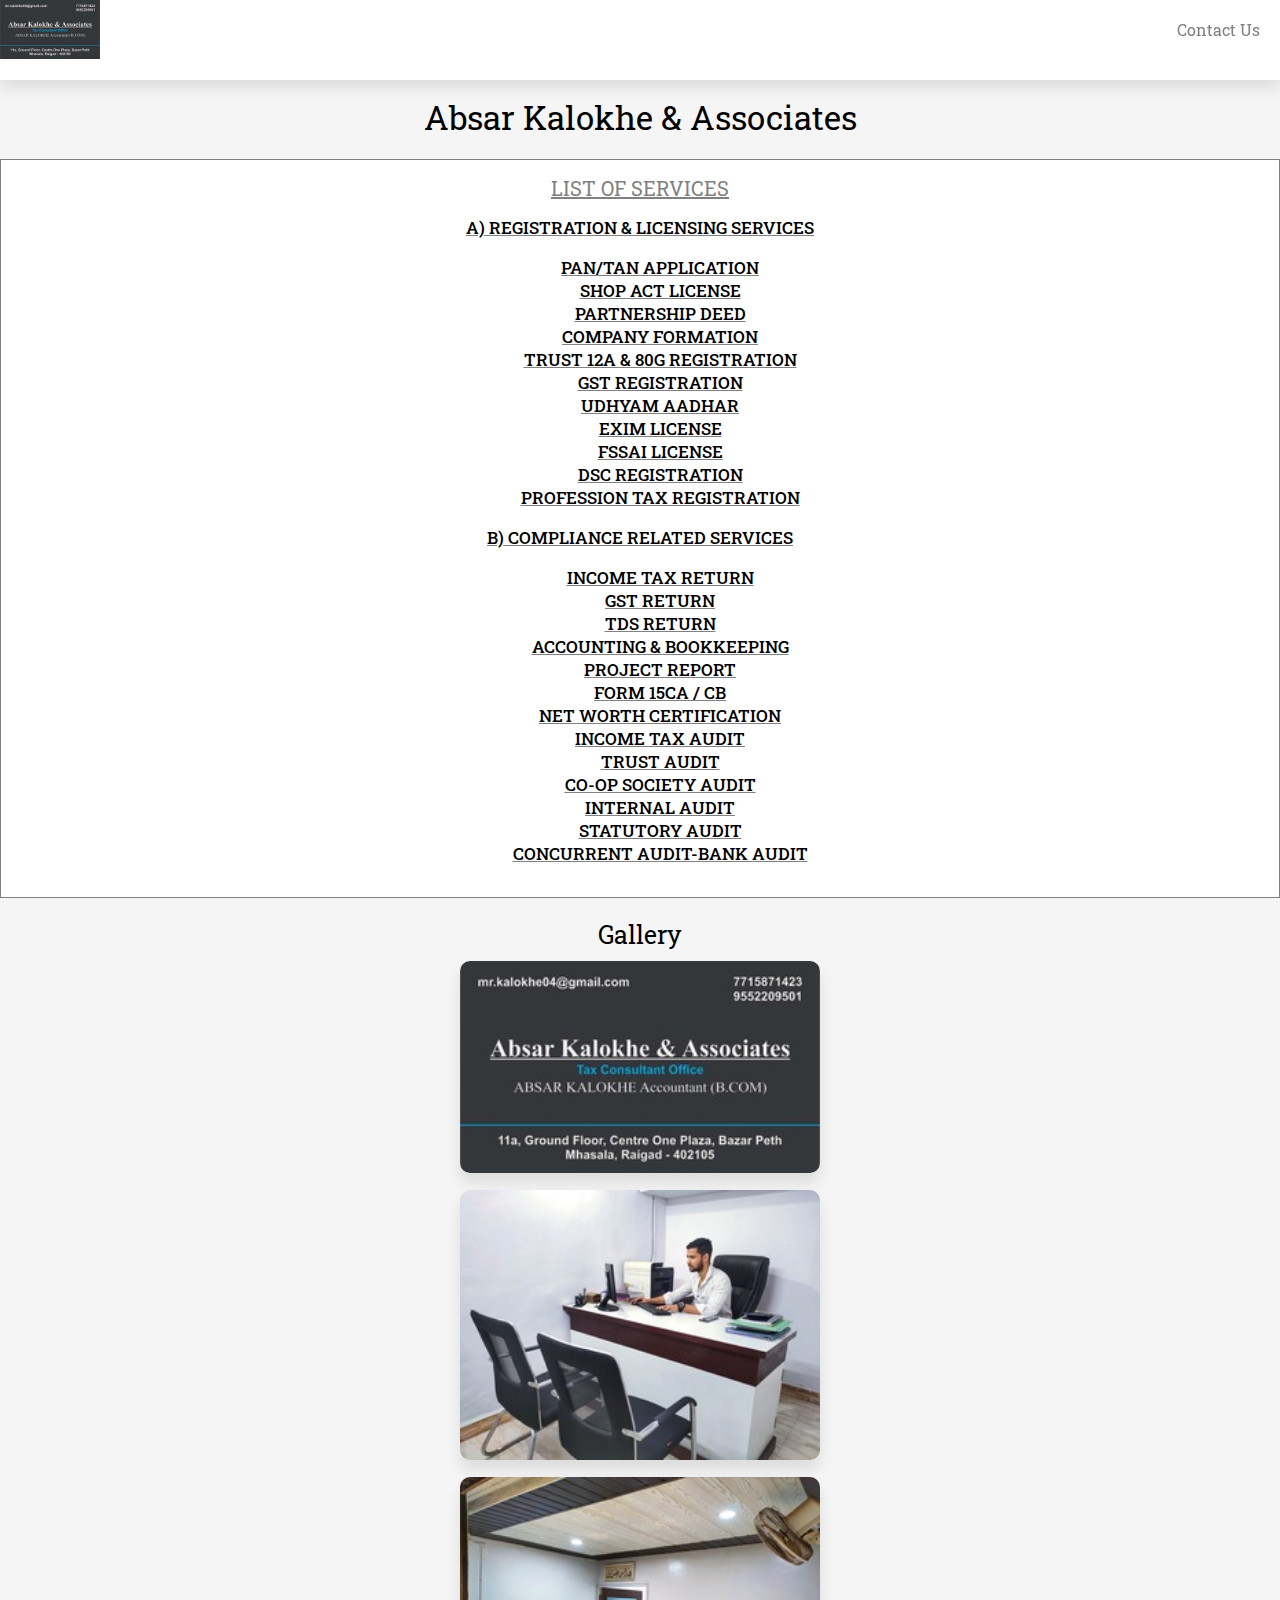
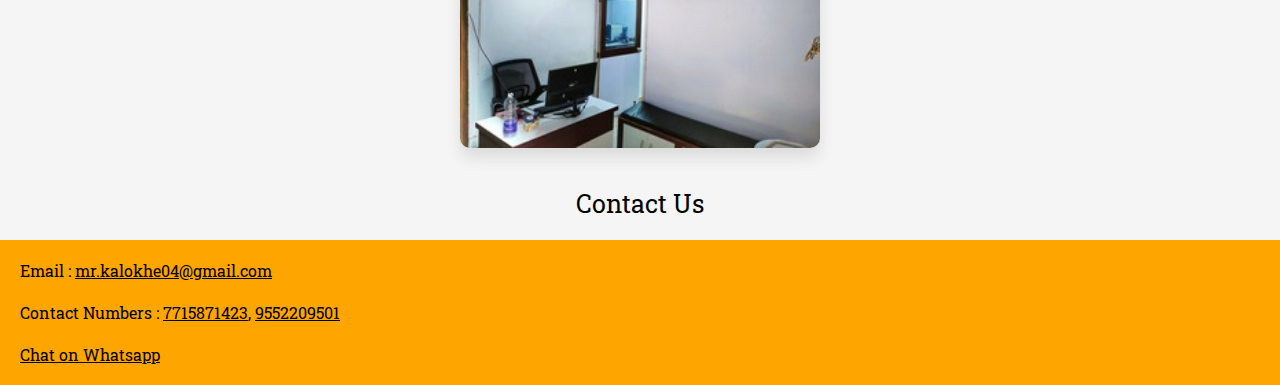
<file: AbsarKalokheAssociates/index.html>
<!DOCTYPE html>
<html>
<head>
	<meta charset="utf-8">
	<meta name="viewport" content="width=device-width, initial-scale=1">
	<link rel="icon" type="image/icon" href="./images/favicon.ico">
	<link rel="stylesheet" type="text/css" href="./css/style.css">
	<link rel="preconnect" href="https://fonts.googleapis.com">
	<link rel="preconnect" href="https://fonts.gstatic.com" crossorigin>
	<link href="https://fonts.googleapis.com/css2?family=Roboto+Slab:wght@500&display=swap" rel="stylesheet">
	<title>Absar Kalokhe & Associates</title>
</head>
<body>
	<div class="navbar">
		<img src="./images/imagethree.jpg" alt="nav-logo">
		<ol>
			<li> <a href="#">Contact Us</a> </li>
		</ol>
	</div>
	<div class="heading">
		absar kalokhe & associates
	</div>
	<div class="label-text">
		list of services
		<div class="A-label">
			a) registration & licensing services
			<ol>
				<li>pan/tan application</li>
				<li>shop act license</li>
				<li>partnership deed</li>
				<li>company formation</li>
				<li>trust 12A & 80G registration</li>
				<li>gst registration</li>
				<li>udhyam aadhar</li>
				<li>exim license</li>
				<li>fssai license</li>
				<li>dsc registration</li>
				<li>profession tax registration</li>
			</ol>

			b) compliance related services
			<ol>
				<li>income tax return</li>
				<li>gst return</li>
				<li>tds return</li>
				<li>accounting & bookkeeping</li>
				<li>project report</li>
				<li>form 15CA / cb</li>
				<li>net worth certification</li>
				<li>income tax audit</li>
				<li>trust audit</li>
				<li>co-op society audit</li>
				<li>internal audit</li>
				<li>statutory audit</li>
				<li>concurrent audit-bank audit</li>
			</ol>
		</div>
	</div>
	<div class="gallery">
		Gallery
		<br>
		<img src="./images/imagethree.jpg">
		<br>
		<img src="./images/imageone.jpg">
		<br>
		<img src="./images/imagetwo.jpg">
	</div>
	<div class="contact_info">
		contact us
	</div>
	<div class="footer">
		<div class="email">
			Email : <a href="mailto:mr.kalokhe04@gmail.com" style="color: black;">mr.kalokhe04@gmail.com</a>
			<br><br>
			Contact Numbers : <a href="tel:+917715871423" style="color: black;">7715871423</a>, <a href="tel:+919552209501" style="color: black;">9552209501</a>
			<br><br>
			<a href="https://wa.me/+917715871423" style="color: black; text-decoration: underline;">Chat on Whatsapp</a>
		</div>
	</div>
</body>
</html>
</file>
<file: AbsarKalokheAssociates/css/style.css>
* {
	font-family: 'Roboto Slab', serif;
}

body{
	margin: 0;
	padding: 0;
	background: whitesmoke;
}

html {
	scroll-behavior: smooth;
}

.navbar {
	background: white;
	height: 80px;
	position: fixed;
	width: 100%;
	top: 0;
	z-index: 1;
	-webkit-box-shadow: 0px 8px 16px 0px rgba(0,0,0,0.1);
	box-shadow: 0px 8px 16px 0px rgba(0,0,0,0.1);
}

.navbar > img {
	width: 100px;
}

.navbar > ol {
	list-style-type: none;
	text-align: right;
	padding-right:20px;
	transform: translate(0px, -60px);
}

.navbar > ol > li > a {
	text-decoration: none;
	color: grey;
}

.navbar > ol > li > a:hover{
	text-decoration: underline;
}

.heading {
	padding-top: 5rem;
	text-align: center;
	text-transform: capitalize;
	margin-top: 15px;
	font-display: inherit;
	font-size: 30px;
	font-size-adjust: 0.58;
}

.label-text {
	text-align: center;
	margin-top: 20px;
	color: grey;
	background: white;
	padding: 15px;
	border: 1px solid;
	font-size: 20px;
	text-transform: uppercase;
	text-decoration: underline;
}

.label-text > .A-label {
	margin-top: 15px;
	text-align: center;
	font-size: 17px;
	font-weight: 500;
	color: #000;
}

.label-text > .A-label > ol{
	text-decoration: none;
	list-style-type: none;
}

.gallery {
	text-align: center;
	margin-top: 20px;
	font-size: 25px;
}

.gallery > img {
	margin-top: 10px;
	width: 360px;
	box-shadow: 0px 10px 15px 0px rgba(0, 0, 0, 0.1);
	border-radius: 10px;
	transition: transform 0.5s ease;
}

.gallery > img:hover {
	transform: translate(10px);
}

.contact_info {
	text-align: center;
	margin-top: 2rem;
	font-size: 25px;
	text-transform: capitalize;
}

.footer {
	background: orange;
	padding: 20px;
	margin-top: 20px;
	color: black;
}
@media (max-width: 991px){
	.heading {
		font-size: 20px;
		font-size-adjust: 0.48;
	}
}
</file>
